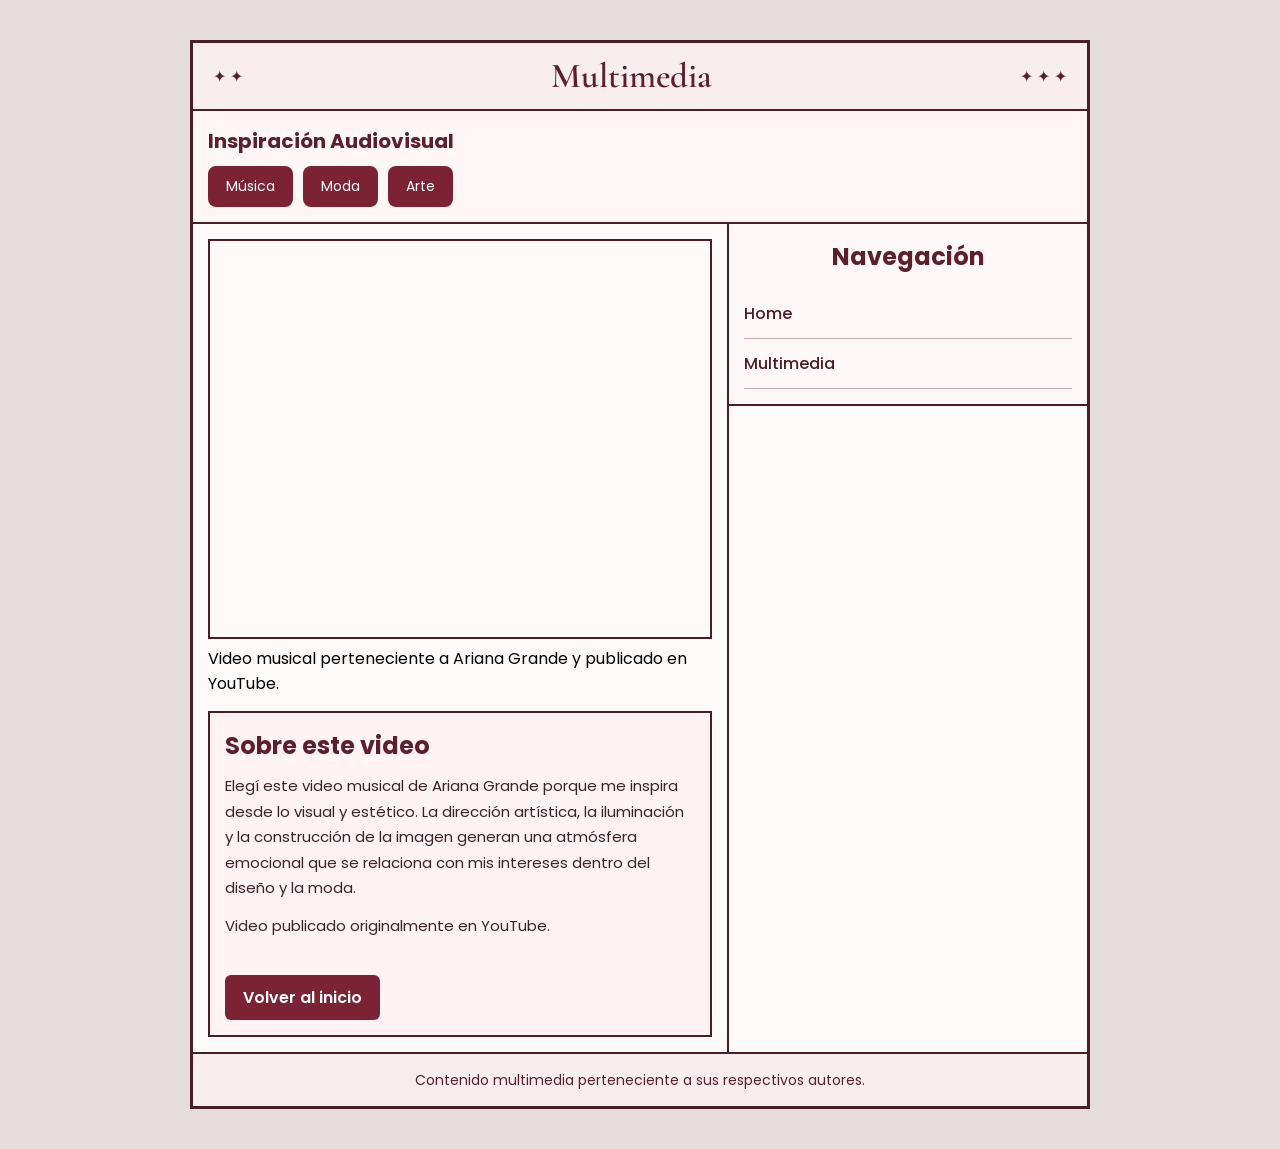
<file: segunda.html>
<!DOCTYPE html>
<html lang="es">

<head>
    <meta charset="UTF-8">
    <meta name="viewport" content="width=device-width, initial-scale=1.0">

    <title>Multimedia</title>

    <link href="https://fonts.googleapis.com/css2?family=Poppins:wght@300;400;600&family=Cormorant+Garamond:wght@400;600&display=swap" rel="stylesheet">

    <link rel="stylesheet" href="style.css">
</head>

<body>

    <div class="web-box">

        <header>

            <div class="icons-left">
                ✦ ✦
            </div>

            <h1>Multimedia</h1>

            <div class="icons-right">
                ✦ ✦ ✦
            </div>

        </header>

        <section class="trending">

            <h2>Inspiración Audiovisual</h2>

            <div class="topics">
                <a href="#">Música</a>
                <a href="#">Moda</a>
                <a href="#">Arte</a>
            </div>

        </section>

        <main>

            <section class="left">

                <!-- VIDEO EMBEBIDO -->
                <iframe
                    width="100%" 
                    height="400"
                    src="https://www.youtube.com/embed/3w4r9TxcG8s"
                    title="Hampstead - Ariana Grande"
                    frameborder="0"
                    allowfullscreen>
                </iframe>
                <p>
    Video musical perteneciente a Ariana Grande y publicado en YouTube.
</p>

                <div class="music-box">

                    <h2>Sobre este video</h2>

                    <p>
    Elegí este video musical de Ariana Grande porque me inspira desde lo visual y estético.
    La dirección artística, la iluminación y la construcción de la imagen generan una atmósfera
    emocional que se relaciona con mis intereses dentro del diseño y la moda.
                    </p>

                    <p>
                        Video publicado originalmente en YouTube.
                    </p>

                    <br>

                    <a href="index.html" class="page-button">
                        Volver al inicio
                    </a>

                </div>

            </section>

            <aside class="right">

                <div class="nav-box">

                    <h2>Navegación</h2>

                    <ul>
                        <li><a href="index.html">Home</a></li>
                        <li><a href="multimedia.html">Multimedia</a></li>
                    </ul>

                </div>

            </aside>

        </main>

        <footer>

            <p>
                Contenido multimedia perteneciente a sus respectivos autores.
            </p>

        </footer>

    </div>

</body>

</html>
</file>
<file: style.css>
/* RESET */
*{
    margin:0;
    padding:0;
    box-sizing:border-box;
}

/* BODY */
body{
    background-color:#e8dddd;
    font-family:'Poppins', sans-serif;
    display:flex;
    justify-content:center;
    padding:40px;
}

/* CONTENEDOR GENERAL */
.web-box{
    width:900px;
    background-color:#fffafa;
    border:3px solid #4b1e25;
}

/* HEADER */
header{
    display:flex;
    justify-content:space-between;
    align-items:center;
    padding:12px 20px;
    border-bottom:2px solid #4b1e25;
    background-color:#f8eeee;
}

header h1{
    font-size:35px;
    font-weight:600;
    color:#5e1f2d;
    font-family:'Cormorant Garamond', serif;
}

/* ICONOS */
.icons-left,
.icons-right{
    color:#5e1f2d;
}

/* SECCIÓN SUPERIOR */
.trending{
    padding:15px;
    border-bottom:2px solid #4b1e25;
    background-color:#fff6f6;
}

.trending h2{
    font-size:20px;
    margin-bottom:10px;
    color:#5e1f2d;
}

.topics{
    display:flex;
    gap:10px;
    flex-wrap:wrap;
}

.topics a{
    text-decoration:none;
    background-color:#7b2334;
    color:white;
    padding:10px 18px;
    border-radius:8px;
    font-size:14px;
    transition:0.3s;
}

.topics a:hover{
    background-color:#5e1f2d;
}

/* MAIN */
main{
    display:flex;
}

/* IZQUIERDA */
.left{
    width:60%;
    border-right:2px solid #4b1e25;
    padding:15px;
}

.left img{
    width:100%;
    height:500px;
    object-fit:cover;
    border:2px solid #4b1e25;
}

/* CAJA DE TEXTO */
.music-box{
    margin-top:15px;
    border:2px solid #4b1e25;
    padding:15px;
    background-color:#fff3f3;
}

.music-box h2{
    margin-bottom:10px;
    color:#5e1f2d;
}

.music-box p{
    margin-bottom:12px;
    line-height:1.7;
    color:#3b2327;
    font-size:15px;
}

/* BOTÓN */
.page-button{
    text-decoration:none;
    background-color:#7b2334;
    color:white;
    padding:10px 18px;
    border-radius:6px;
    font-weight:600;
    display:inline-block;
    transition:0.3s;
}

.page-button:hover{
    background-color:#5e1f2d;
}

/* DERECHA */
.right{
    width:40%;
}

/* IMAGEN SUPERIOR */
.top-img{
    width:100%;
    height:140px;
    object-fit:cover;
    border-bottom:2px solid #4b1e25;
}

/* NAV */
.nav-box{
    padding:15px;
    border-bottom:2px solid #4b1e25;
    background-color:#fff8f8;
}

.nav-box h2{
    text-align:center;
    margin-bottom:15px;
    color:#5e1f2d;
}

.nav-box ul{
    list-style:none;
}

.nav-box li{
    padding:12px 0;
    border-bottom:1px solid #caa9b0;
}

.nav-box a{
    text-decoration:none;
    color:#4b1e25;
    font-weight:500;
}

/* GALERÍA */
.gallery{
    display:grid;
    grid-template-columns:1fr 1fr 1fr;
    gap:8px;
    padding:15px;
    background-color:#fffafa;
}

.gallery img{
    width:100%;
    height:90px;
    object-fit:cover;
    border:2px solid #4b1e25;
}

/* IFRAME VIDEO */
iframe{
    border:2px solid #4b1e25;
}

/* FOOTER */
footer{
    border-top:2px solid #4b1e25;
    padding:15px;
    text-align:center;
    font-size:14px;
    background-color:#f8eeee;
    color:#5e1f2d;
    line-height:1.6;
}

/* RESPONSIVE */
@media(max-width:768px){

    .web-box{
        width:100%;
    }

    main{
        flex-direction:column;
    }

    .left{
        width:100%;
        border-right:none;
        border-bottom:2px solid #4b1e25;
    }

    .right{
        width:100%;
    }

    .gallery{
        grid-template-columns:1fr 1fr;
    }

}
</file>
